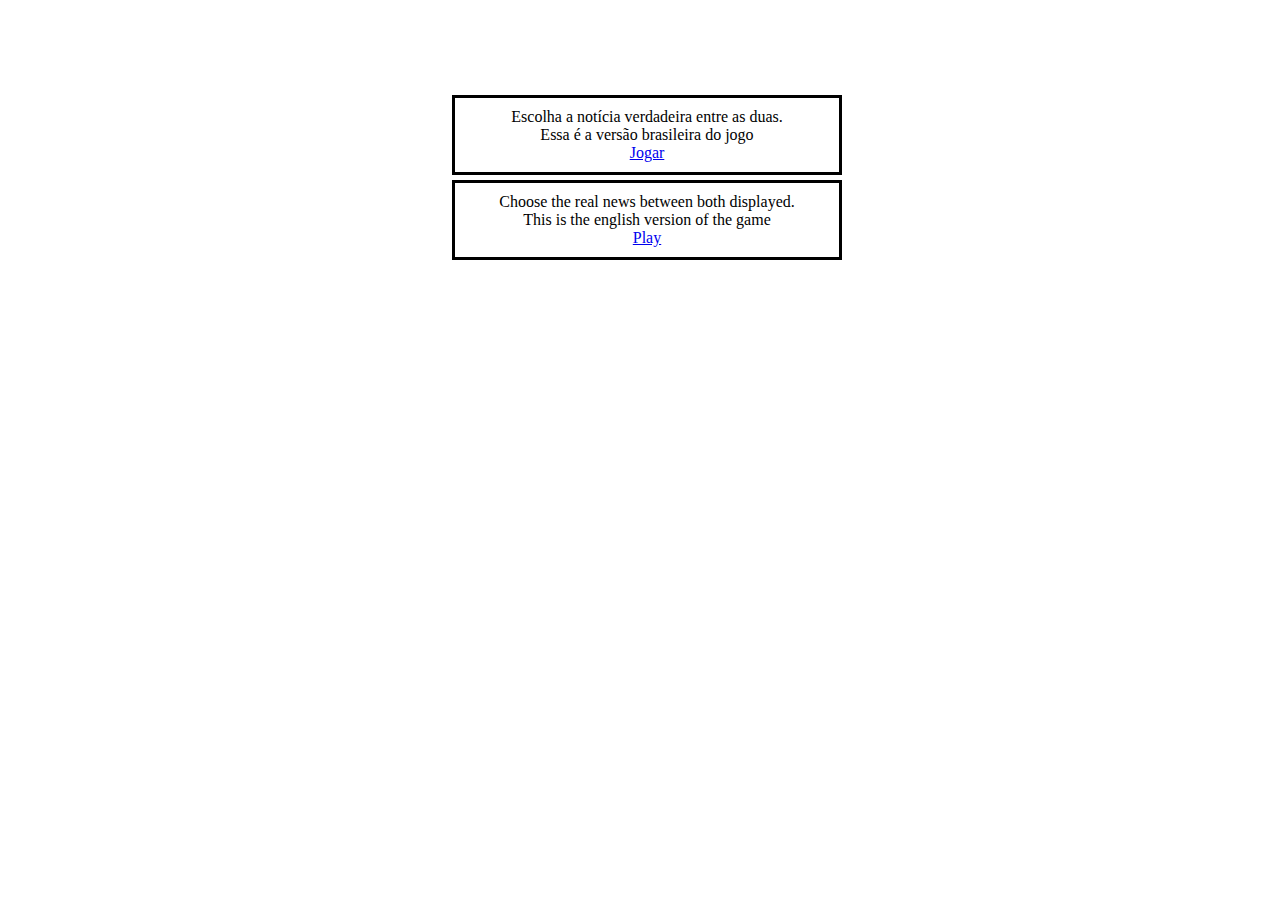
<file: index.html>
<!doctype html>
<html>
    <head>
        <meta charset="UTF-8">

        <title>Peeling The Onion</title>
        <link rel="shortcut icon" href="/logo.png">
        <link rel="stylesheet" type="text/css" href="main.css">
    </head>

    <body>
        <div class="column">
        </div>
        <div class="content">
            <div id="left" class="lang-option">
                Escolha a notícia verdadeira entre as duas.
                <br>
                Essa é a versão brasileira do jogo
                <br>
                <a href="game.html?lang=br">Jogar</a>
            </div>
            <div id="right" class="lang-option">
                Choose the real news between both displayed.
                <br>
                This is the english version of the game
                <br>
                <a href="game.html?lang=en">Play</a>
            </div>
        </div>
        <div class="column">
        </div>
    </body>
</html>
</file>
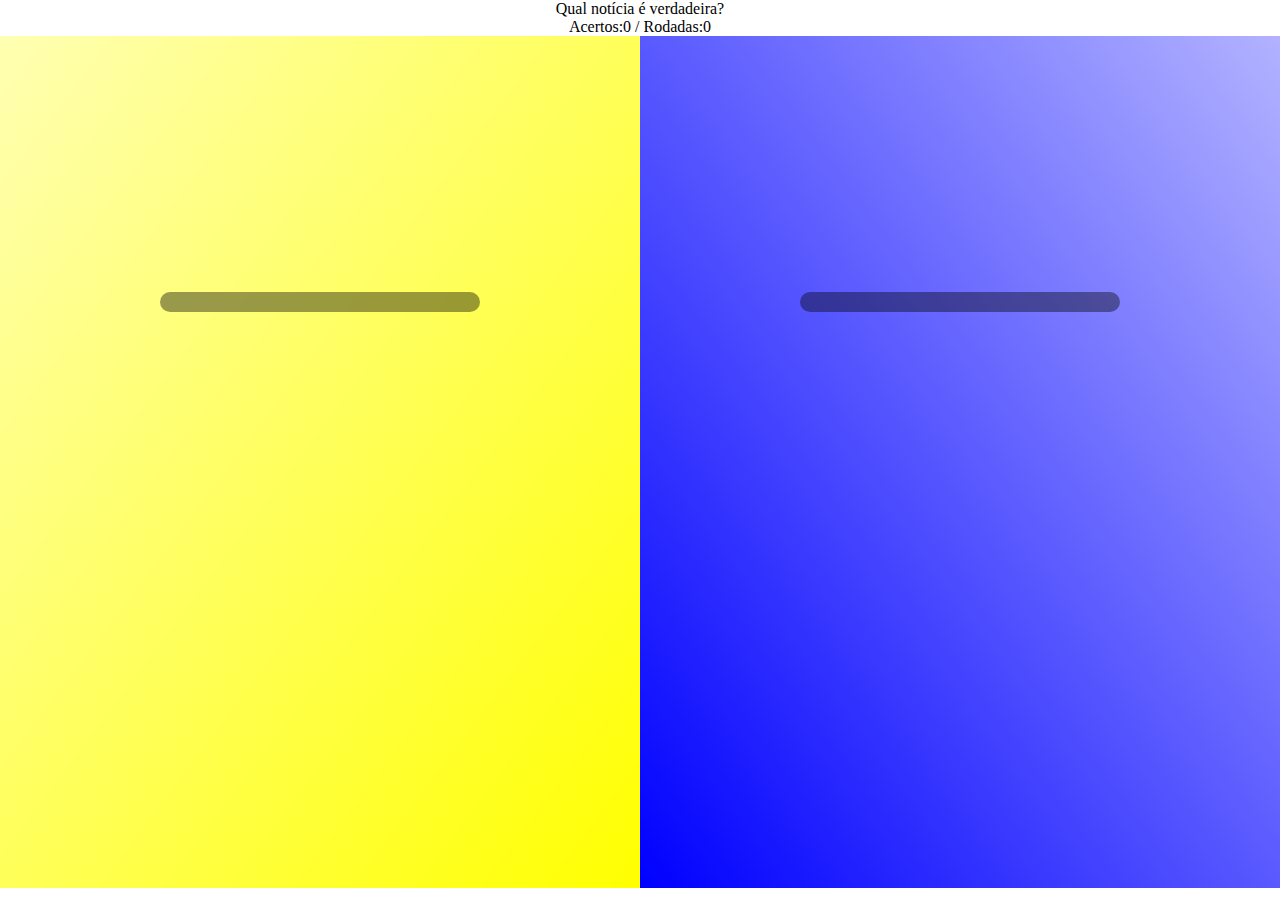
<file: br.html>
<!doctype html>
<html>
    <head>
        <meta charset="UTF-8">

        <title>Peeling The Onion</title>
        <link rel="shortcut icon" href="/logo.png">
        <style type="text/css">
            /* The Modal (background) */
            .modal {
                display: none; /* Hidden by default */
                position: fixed; /* Stay in place */
                z-index: 1; /* Sit on top */
                left: 0;
                top: 0;
                width: 100%; /* Full width */
                height: 100%; /* Full height */
                overflow: auto; /* Enable scroll if needed */
                background-color: rgb(0,0,0); /* Fallback color */
                background-color: rgba(0,0,0,0.4); /* Black w/ opacity */
            }

            /* Modal Content/Box */
            .modal-content {
                background-color: #fefefe;
                margin: 15% auto; /* 15% from the top and centered */
                padding: 20px;
                border: 1px solid #888;
                width: 80%; /* Could be more or less, depending on screen size */
            }

            /* The Close Button */
            .close {
                color: #aaa;
                float: right;
                font-size: 28px;
                font-weight: bold;
            }

            .close:hover,
            .close:focus {
                color: black;
                text-decoration: none;
                cursor: pointer;
            }
        </style>
        <link rel="stylesheet" type="text/css" href="main.css">
    </head>

    <body>
        <div class="container">
            <div class="title">
                <div>
                    <span id="title-text">Qual notícia é verdadeira?</span>
                </div>
                <div>
                    Acertos:<span id="score"></span><span> / </span>Rodadas:<span id="total"></span>
                </div>
            </div>
            <div id="left" class="option left-panel" onclick="clickLeft()">
                <div class="text"></div>
            </div>
            <div id="right" class="option right-panel" onclick="clickRight()">
                <div class="text"></div>
            </div>
        </div>

        <div id="modal" class="modal">
            <div class="modal-content">
                <p id="modal-text"></p>
                <a target="_blank" rel="noopener noreferrer" id="modal-fake-news" href="">Noticia falsa no Sensacionalista</a><br>
                <a target="_blank" rel="noopener noreferrer" id="modal-true-news" href="">Noticia real no Surrealista</a>
                <span class="close">Proxima</span>
            </div>
        </div>
    </body>

    <script>
        let rand = 0;
        let score = 0;
        let total = 0;

        var modal = document.getElementById("modal");
        var span = document.getElementsByClassName("close")[0];

        function generateRandomInteger(min, max) {
            return Math.floor(min + Math.random()*(max + 1 - min))
        }

        function getUrlVars() {
            var vars = {};
            var parts = window.location.href.replace(/[?&]+([^=&]+)=([^&]*)/gi, function(m,key,value) {
                vars[key] = value;
            });
            return vars;
        }

        let urlVars = getUrlVars();
        if (urlVars["lang"] === "en") {
            document.getElementById("modal-fake-news").innerHTML = "Untrue news from The Onion";
            document.getElementById("modal-true-news").innerHTML = "Real news from r/nottheonion";
            document.getElementsByClassName("close")[0].innerHTML = "Next";
            document.getElementById("title-text").innerHTML = "Which news is real?";
        }

        var getJSON = function(url, callback) {
            var xhr = new XMLHttpRequest();
            xhr.open("GET", url, true);
            xhr.responseType = "json";
            xhr.onload = function() {
                var status = xhr.status;
                if (status === 200) {
                    callback(null, xhr.response);
                } else {
                    callback(status, xhr.response);
                }
            };
            xhr.send();
        };

        var clickLeft = function() {
            if (rand === 0) {
                score += 1;
                document.getElementById("modal-text").innerHTML = urlVars["lang"] === "br" ?
                                                                    "Acertou! Essa é verdade mesmo!" :
                                                                    "That's right! This is the correct one!";
            }
            else {
                document.getElementById("modal-text").innerHTML = urlVars["lang"] === "br" ?
                                                                    "Olha a cobraa! É mentira!" :
                                                                    "Nope, this is one is an onion.";
            }
            total += 1;

            modal.style.display = "block";
        }

        var clickRight = function() {
            if (rand === 1) {
                score += 1;
                document.getElementById("modal-text").innerHTML = urlVars["lang"] === "br" ?
                                                                    "Acertou! Essa é verdade mesmo!" :
                                                                    "That's right! This is the correct one!";
            }
            else {
                document.getElementById("modal-text").innerHTML = urlVars["lang"] === "br" ?
                                                                    "Olha a cobraa! É mentira!" :
                                                                    "Nope, this is one is an onion.";
            }
            total += 1;

            modal.style.display = "block";
        }

        function nextPair() {
            document.getElementById("score").innerHTML = score.toString();
            document.getElementById("total").innerHTML = total.toString();

            rand = generateRandomInteger(0, 1);

            //Truth
            getJSON(urlVars["lang"] === "br" ? "surrealista.json" : "https://www.reddit.com/r/nottheonion/.json",
                function(err, data) {
                    if (err !== null) {
                        alert("Something went wrong: " + err);
                    }
                    else {
                        let random = urlVars["lang"] === "br" ? generateRandomInteger(0, data.length-1) : generateRandomInteger(0, data.data.dist-1);

                        if (urlVars["lang"] === "br") {
                            document.getElementById("modal-true-news").href = data[random].link;
                        }
                        if (rand === 0) {
                            if (urlVars["lang"] === "br") {
                                document.getElementById("left").firstElementChild.innerHTML = data[random].title.toLowerCase();
                            }
                            else {
                                document.getElementById("left").firstElementChild.innerHTML = data.data.children[random].data.title.toLowerCase();
                            }
                        }
                        else {
                            if (urlVars["lang"] === "br") {
                                document.getElementById("right").firstElementChild.innerHTML = data[random].title.toLowerCase();
                            }
                            else {
                                document.getElementById("right").firstElementChild.innerHTML = data.data.children[random].data.title.toLowerCase();
                            }
                        }
                    }
                });

            //Lie
            getJSON(urlVars["lang"] === "br" ? "sensacionalista.json" : "https://www.reddit.com/r/theonion/.json",
                function(err, data) {
                    if (err !== null) {
                        alert("Something went wrong: " + err);
                    }
                    else {
                        let random = urlVars["lang"] === "br" ? generateRandomInteger(0, data.length-1) : generateRandomInteger(0, data.data.dist-1);

                        if (urlVars["lang"] === "br") {
                            document.getElementById("modal-fake-news").href = data[random].link;
                        }
                        if (rand === 0) {
                            if (urlVars["lang"] === "br") {
                                document.getElementById("right").firstElementChild.innerHTML = data[random].title.toLowerCase();
                            }
                            else {
                                document.getElementById("right").firstElementChild.innerHTML = data.data.children[random].data.title.toLowerCase();
                            }
                        }
                        else {
                            if (urlVars["lang"] === "br") {
                                document.getElementById("left").firstElementChild.innerHTML = data[random].title.toLowerCase();
                            }
                            else {
                                document.getElementById("left").firstElementChild.innerHTML = data.data.children[random].data.title.toLowerCase();
                            }
                        }
                    }
                });
        }

        span.onclick = function() {
            modal.style.display = "none";

            nextPair();
        }

        window.onclick = function(event) {
            if (event.target == modal) {
                modal.style.display = "none";

                nextPair();
            }
        }

        nextPair();
    </script>
</html>
</file>
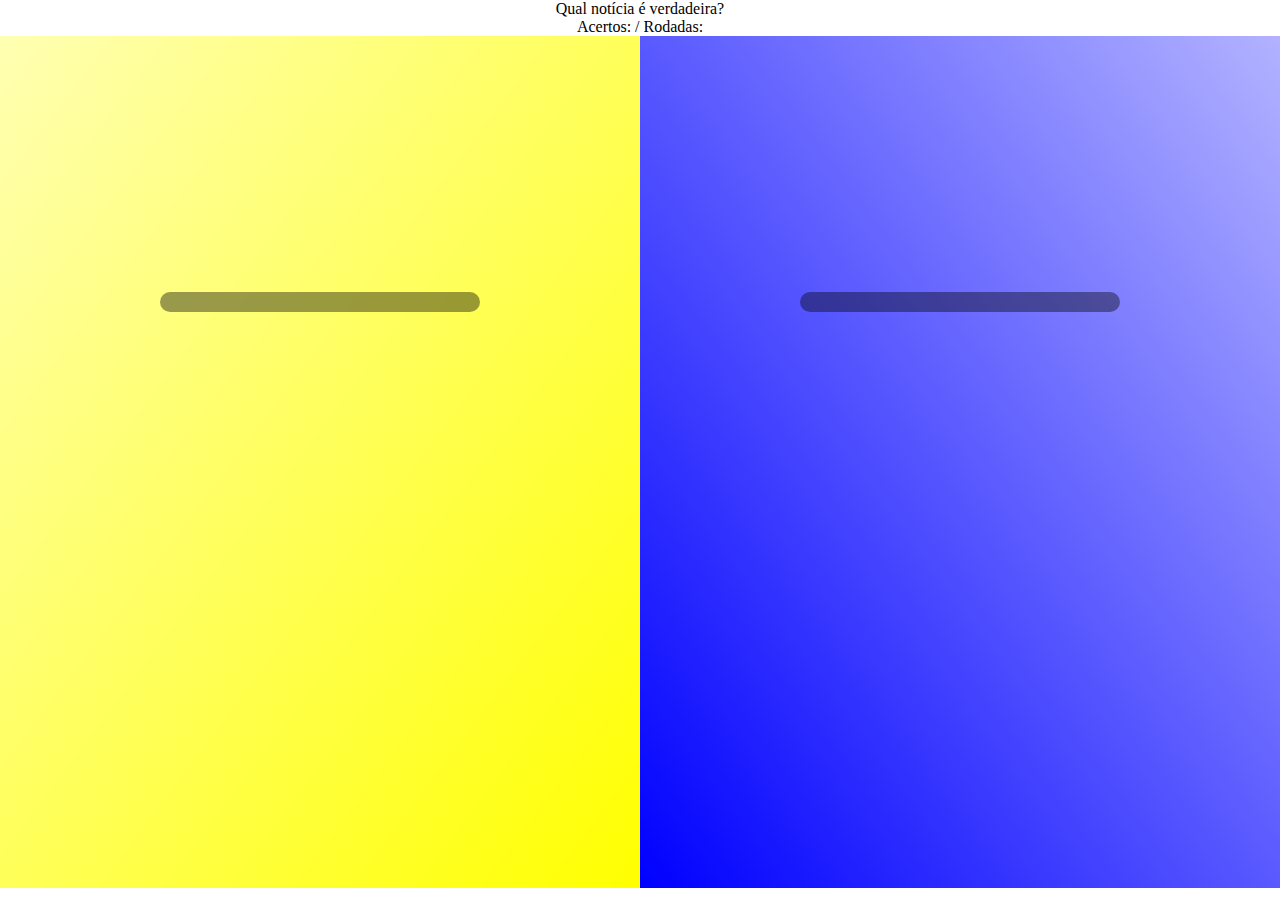
<file: game.html>
<!doctype html>
<html>
    <head>
        <meta charset="UTF-8">

        <title>Peeling The Onion</title>
        <link rel="shortcut icon" href="/logo.png">
        <style type="text/css">
            /* The Modal (background) */
            .modal {
                display: none; /* Hidden by default */
                position: fixed; /* Stay in place */
                z-index: 1; /* Sit on top */
                left: 0;
                top: 0;
                width: 100%; /* Full width */
                height: 100%; /* Full height */
                overflow: auto; /* Enable scroll if needed */
                background-color: rgb(0,0,0); /* Fallback color */
                background-color: rgba(0,0,0,0.4); /* Black w/ opacity */
            }

            /* Modal Content/Box */
            .modal-content {
                background-color: #fefefe;
                margin: 15% auto; /* 15% from the top and centered */
                padding: 20px;
                border: 1px solid #888;
                width: 80%; /* Could be more or less, depending on screen size */
            }

            /* The Close Button */
            .close {
                color: #aaa;
                float: right;
                font-size: 28px;
                font-weight: bold;
            }

            .close:hover,
            .close:focus {
                color: black;
                text-decoration: none;
                cursor: pointer;
            }
        </style>
        <link rel="stylesheet" type="text/css" href="main.css">
    </head>

    <body>
        <div class="container">
            <div class="title">
                <div>
                    <span id="title-text">Qual notícia é verdadeira?</span>
                </div>
                <div>
                    <span id="correct-text">Acertos:</span><span id="score"></span><span> / </span><span id="turns-text">Rodadas:</span><span id="total"></span>
                </div>
            </div>
            <div id="left" class="option left-panel" onclick="clickLeft()">
                <div class="text"></div>
            </div>
            <div id="right" class="option right-panel" onclick="clickRight()">
                <div class="text"></div>
            </div>
        </div>

        <div id="modal" class="modal">
            <div class="modal-content">
                <p id="modal-text"></p>
                <a target="_blank" rel="noopener noreferrer" id="modal-fake-news" href="">Notícia falsa no Sensacionalista</a><br>
                <a target="_blank" rel="noopener noreferrer" id="modal-true-news" href="">Notícia real no Surrealista</a>
                <span class="close">Próxima</span>
            </div>
        </div>
    </body>

    <script>
        let rand = 0;
        let score = 0;
        let total = 0;

        var modal = document.getElementById("modal");
        var span = document.getElementsByClassName("close")[0];

        function generateRandomInteger(min, max) {
            return Math.floor(min + Math.random()*(max + 1 - min))
        }

        function getUrlVars() {
            var vars = {};
            var parts = window.location.href.replace(/[?&]+([^=&]+)=([^&]*)/gi, function(m,key,value) {
                vars[key] = value;
            });
            return vars;
        }

        let urlVars = getUrlVars();
        if (urlVars["lang"] === "en") {
            document.getElementById("modal-fake-news").innerHTML = "Untrue news from The Onion";
            document.getElementById("modal-true-news").innerHTML = "Real news from r/nottheonion";
            document.getElementsByClassName("close")[0].innerHTML = "Next";
            document.getElementById("title-text").innerHTML = "Which news is real?";
            document.getElementById("correct-text").innerHTML = "Corrects:";
            document.getElementById("turns-text").innerHTML = "Turn:";
        }

        var getJSON = function(url, callback) {
            var xhr = new XMLHttpRequest();
            xhr.open("GET", url, true);
            xhr.responseType = "json";
            xhr.onload = function() {
                var status = xhr.status;
                if (status === 200) {
                    callback(null, xhr.response);
                } else {
                    callback(status, xhr.response);
                }
            };
            xhr.send();
        };

        let truthJSON = null;
        let fakeJSON = null;

        getJSON(urlVars["lang"] === "br" ? "surrealista.json" : "https://www.reddit.com/r/nottheonion/.json",
            function(err, data) {
                if (err !== null) {
                    alert("Something went wrong: " + err);
                }
                else {
                    truthJSON = data;

                    if (fakeJSON != null) {
                        nextPair();
                    }
                }
            });

        getJSON(urlVars["lang"] === "br" ? "sensacionalista.json" : "https://www.reddit.com/r/theonion/.json",
            function(err, data) {
                if (err !== null) {
                    alert("Something went wrong: " + err);
                }
                else {
                    fakeJSON = data;

                    if (truthJSON != null) {
                        nextPair();
                    }
                }
            });

        var clickLeft = function() {
            if (rand === 0) {
                score += 1;
                document.getElementById("modal-text").innerHTML = urlVars["lang"] === "br" ?
                                                                    "Acertou! Essa é verdade mesmo!" :
                                                                    "That's right! This is the correct one!";
            }
            else {
                document.getElementById("modal-text").innerHTML = urlVars["lang"] === "br" ?
                                                                    "Olha a cobraa! É mentira!" :
                                                                    "Nope, this is one is an onion.";
            }
            total += 1;

            modal.style.display = "block";
        }

        var clickRight = function() {
            if (rand === 1) {
                score += 1;
                document.getElementById("modal-text").innerHTML = urlVars["lang"] === "br" ?
                                                                    "Acertou! Essa é verdade mesmo!" :
                                                                    "That's right! This is the correct one!";
            }
            else {
                document.getElementById("modal-text").innerHTML = urlVars["lang"] === "br" ?
                                                                    "Olha a cobraa! É mentira!" :
                                                                    "Nope, this is one is an onion.";
            }
            total += 1;

            modal.style.display = "block";
        }

        function nextPair() {
            document.getElementById("score").innerHTML = score.toString();
            document.getElementById("total").innerHTML = total.toString();

            rand = generateRandomInteger(0, 1);

            //Truth
            let random = urlVars["lang"] === "br" ? generateRandomInteger(0, truthJSON.length-1) : generateRandomInteger(0, truthJSON.data.dist-1);

            if (urlVars["lang"] === "br") {
                document.getElementById("modal-true-news").href = truthJSON[random].link;
            }
            else {
                document.getElementById("modal-true-news").href = truthJSON.data.children[random].data.url;
            }

            if (rand === 0) {
                if (urlVars["lang"] === "br") {
                    document.getElementById("left").firstElementChild.innerHTML = truthJSON[random].title.toLowerCase();
                }
                else {
                    document.getElementById("left").firstElementChild.innerHTML = truthJSON.data.children[random].data.title.toLowerCase();
                }
            }
            else {
                if (urlVars["lang"] === "br") {
                    document.getElementById("right").firstElementChild.innerHTML = truthJSON[random].title.toLowerCase();
                }
                else {
                    document.getElementById("right").firstElementChild.innerHTML = truthJSON.data.children[random].data.title.toLowerCase();
                }
            }

            //Lie
            random = urlVars["lang"] === "br" ? generateRandomInteger(0, fakeJSON.length-1) : generateRandomInteger(0, fakeJSON.data.dist-1);

            if (urlVars["lang"] === "br") {
                document.getElementById("modal-fake-news").href = fakeJSON[random].link;
            }
            else {
                document.getElementById("modal-fake-news").href = fakeJSON.data.children[random].data.url;
            }

            if (rand === 0) {
                if (urlVars["lang"] === "br") {
                    document.getElementById("right").firstElementChild.innerHTML = fakeJSON[random].title.toLowerCase();
                }
                else {
                    document.getElementById("right").firstElementChild.innerHTML = fakeJSON.data.children[random].data.title.toLowerCase();
                }
            }
            else {
                if (urlVars["lang"] === "br") {
                    document.getElementById("left").firstElementChild.innerHTML = fakeJSON[random].title.toLowerCase();
                }
                else {
                    document.getElementById("left").firstElementChild.innerHTML = fakeJSON.data.children[random].data.title.toLowerCase();
                }
            }
        }

        span.onclick = function() {
            modal.style.display = "none";

            nextPair();
        }

        window.onclick = function(event) {
            if (event.target == modal) {
                modal.style.display = "none";

                nextPair();
            }
        }
    </script>
</html>
</file>
<file: main.css>
html, body {
    height: 100%;
    margin: 0px;
    font-family: 'Lato';
}
.container {
    height: calc(100% - 3em);
}

.option {
    height: 100%;
    width: 50%;
}

.text {
    color: white;
    text-align: center;
    background-color: rgba(0, 0, 0, 0.4);
    display: block;
    margin:40% auto;
    padding:10px;
    border-radius: 31px;
    max-width: 300px;
}

.title {
	text-align: center;
}

.left-panel {
	float: left; 
	background-image: linear-gradient(to bottom right, rgba(255,255,0,0.3), rgba(255,255,0,1));
}

.right-panel {
	float: right; 
	background-image: linear-gradient(to bottom left, rgba(0,0,255,0.3), rgba(0,0,255,1));
}

.lang-option {
    text-align: center;
    border: 3px solid black;
    display: inline-block;
    width: 100%;
    margin-top:5px;
    position: relative;
    padding: 10px 0px;
}

.column {
    width: 35%;
    position: relative;
    display: inline-block;
}

.content {
    top:10%;
    width: 30%;
    position: relative;
    display: inline-block;
}
</file>
